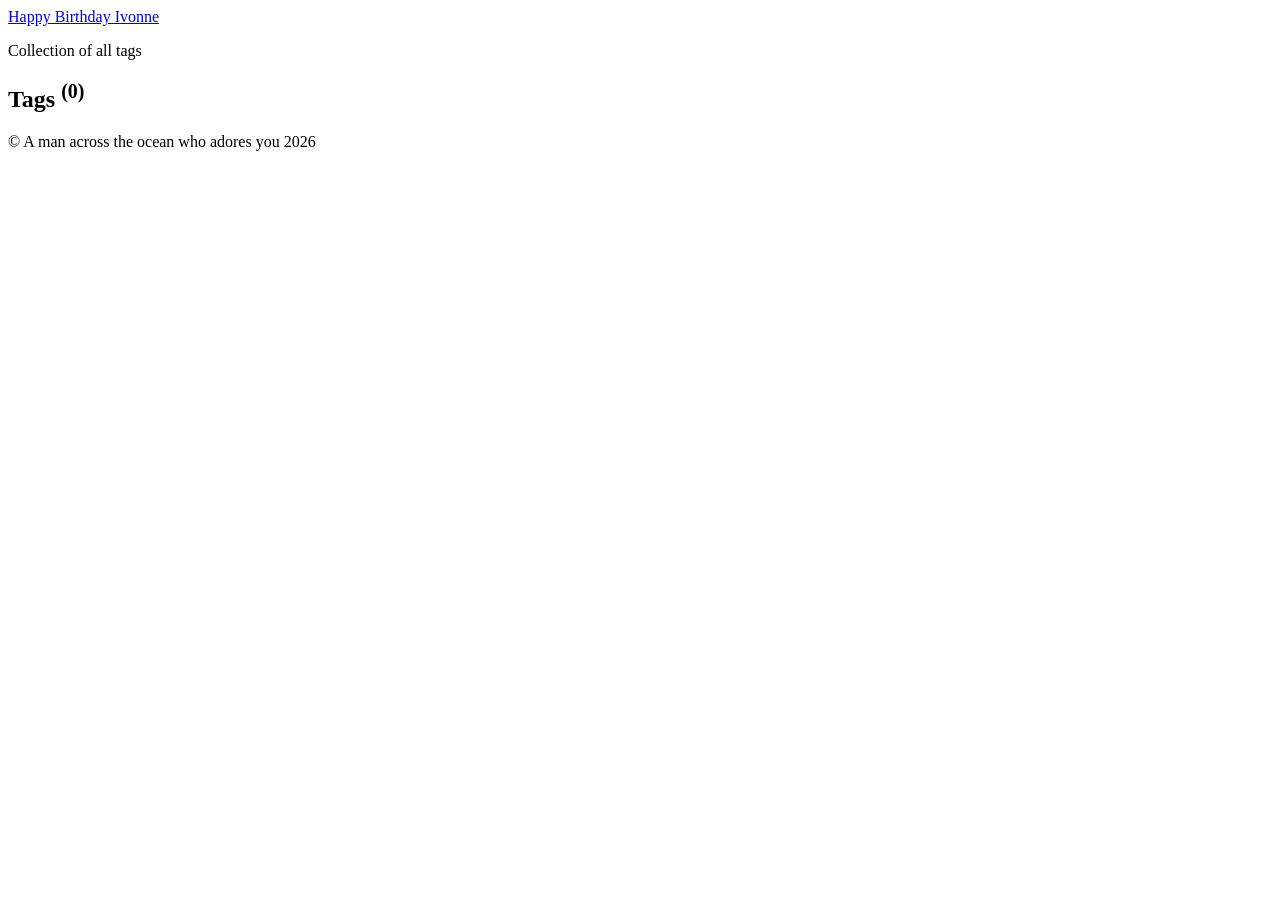
<file: tags/index.html>
<!DOCTYPE html><html lang="en-gb"><head><meta charset="utf-8"><meta http-equiv="X-UA-Compatible" content="IE=edge"><meta name="viewport" content="width=device-width,initial-scale=1"><title>All tags - Happy Birthday Ivonne</title><meta name="robots" content="noindex, follow"><meta name="generator" content="Publii Open-Source CMS for Static Site"><link rel="alternate" type="application/atom+xml" href="https://happybirthdayivonne.com/feed.xml" title="Happy Birthday Ivonne - RSS"><link rel="alternate" type="application/json" href="https://happybirthdayivonne.com/feed.json" title="Happy Birthday Ivonne - JSON"><meta property="og:title" content="Happy Birthday Ivonne"><meta property="og:site_name" content="Happy Birthday Ivonne"><meta property="og:description" content=""><meta property="og:url" content="https://happybirthdayivonne.com/tags/"><meta property="og:type" content="website"><link rel="preload" href="https://happybirthdayivonne.com/assets/dynamic/fonts/aleo/aleo.woff2" as="font" type="font/woff2" crossorigin><link rel="preload" href="https://happybirthdayivonne.com/assets/dynamic/fonts/aleo/aleo-italic.woff2" as="font" type="font/woff2" crossorigin><link rel="stylesheet" href="https://happybirthdayivonne.com/assets/css/style.css?v=bf7412035ee790724bd0e796dd0a516f"><script type="application/ld+json">{"@context":"http://schema.org","@type":"Organization","name":"Happy Birthday Ivonne","url":"https://happybirthdayivonne.com/"}</script><noscript><style>img[loading] {
                    opacity: 1;
                }</style></noscript></head><body class="tags-template"><div class="container"><header class="header" id="js-header"><a href="https://happybirthdayivonne.com/" class="logo">Happy Birthday Ivonne</a></header><main class="page page--tags"><section class="hero wrapper"><p>Collection of all tags</p><h1>Tags <sup>(0)</sup></h1></section><ul class="l-col l-col--3"></ul></main><footer class="footer"><div class="footer__copyright">© A man across the ocean who adores you 2026</div></footer></div><script defer="defer" src="https://happybirthdayivonne.com/assets/js/scripts.min.js?v=1762f7ab131e33a4eb8fb224822de245"></script><script>window.publiiThemeMenuConfig={mobileMenuMode:'sidebar',animationSpeed:300,submenuWidth: 'auto',doubleClickTime:500,mobileMenuExpandableSubmenus:true,relatedContainerForOverlayMenuSelector:'.navbar'};</script><script defer="defer" src="https://happybirthdayivonne.com/assets/js/isotope.pkgd.min.js?v=2afcff647ed260006faa71c8e779e8d4"></script><script>window.addEventListener("DOMContentLoaded",function(){var j=new Isotope(".l-col",{itemSelector:".c-card",percentPosition:true,layoutMode:"masonry",transitionDuration:"0.6s",masonry:{columnWidth:".c-card"}});var g=document.querySelector(".filter__button-group");if(g){g.addEventListener("click",function(i){if(!matchesSelector(i.target,"button")){return}var k=i.target.getAttribute("data-filter");j.arrange({filter:k})});var b=document.querySelectorAll(".filter__button-group");for(var c=0,e=b.length;c<e;c++){var d=b[c];h(d)}function h(i){i.addEventListener("click",function(k){if(!matchesSelector(k.target,"button")){return}var m=i.querySelector(".is-active");if(m){m.classList.remove("is-active");m.setAttribute("aria-pressed","false")}k.target.classList.add("is-active");k.target.setAttribute("aria-pressed","true")})}}var a=document.querySelector(".l-col");var f=document.querySelectorAll(".c-card");a.classList.add("is-visible");j.revealItemElements(f)});</script><script>/*<![CDATA[*/var images=document.querySelectorAll("img[loading]");for(var i=0;i<images.length;i++){if(images[i].complete){images[i].classList.add("is-loaded")}else{images[i].addEventListener("load",function(){this.classList.add("is-loaded")},false)}};/*]]>*/</script><style>.poem-nav {
  display: grid;
  grid-template-columns: 1fr auto 1fr;
  gap: 16px;
  align-items: center;
  border-top: 1px solid #E2D5E2;
  padding: 24px 0 10px;
  margin: 0 auto;
  max-width: 700px;
  font-family: Georgia, serif;
}

.poem-nav a {
  color: #542B55;
  text-decoration: none;
}

.poem-nav a:hover {
  color: #A77B9D;
  text-decoration: underline;
}

.poem-nav small {
  display: block;
  color: #967A95;
  font: 10px Arial, sans-serif;
  text-transform: uppercase;
  letter-spacing: 1px;
  margin-bottom: 7px;
}

.poem-nav .next {
  text-align: right;
}

.poem-nav .all {
  font-size: 13px;
  text-align: center;
  white-space: nowrap;
}

.post-template .content__footer {
  margin-top: 40px;
}

.post-template .footer {
  margin-top: 45px;
}

@media (max-width: 520px) {
  .poem-nav {
    gap: 10px;
  }
  .poem-nav a {
    font-size: 13px;
  }
  .poem-nav small {
    font-size: 9px;
  }
}</style><script>(function () {
  function init() {
    const target = document.querySelector(
      ".post-template .content__footer"
    );
    if (!target) return;

    const poems = [
      ["Phantom Step", "/phantom-step.html"],
      ["Gift", "/gift.html"],
      ["Present", "/test-post-2.html"],
      ["Parakeet Dreams", "/parakeet-dreams.html"],
      ["Minotaur", "/minotaur.html"]
    ];

    const current = poems.findIndex(
      p => p[1] === window.location.pathname
    );

    if (current < 0) return;

    const nav = document.createElement("nav");
    nav.className = "poem-nav";
    nav.setAttribute("aria-label", "Poem navigation");

    function makeLink(poem, label, className) {
      const a = document.createElement("a");
      a.href = poem[1];
      a.className = className;

      const small = document.createElement("small");
      small.textContent = label;

      const title = document.createElement("span");
      title.textContent = poem[0];

      a.append(small, title);
      return a;
    }

    if (current > 0) {
      nav.appendChild(
        makeLink(poems[current - 1], "← Previous", "prev")
      );
    } else {
      nav.appendChild(document.createElement("span"));
    }

    const all = document.createElement("a");
    all.href = "/";
    all.className = "all";
    all.textContent = "⛧ All poems ⛧";
    nav.appendChild(all);

    if (current < poems.length - 1) {
      nav.appendChild(
        makeLink(poems[current + 1], "Next →", "next")
      );
    } else {
      nav.appendChild(document.createElement("span"));
    }

    target.appendChild(nav);
  }

  if (document.readyState === "loading") {
    document.addEventListener("DOMContentLoaded", init);
  } else {
    init();
  }
})();</script></body></html>
</file>
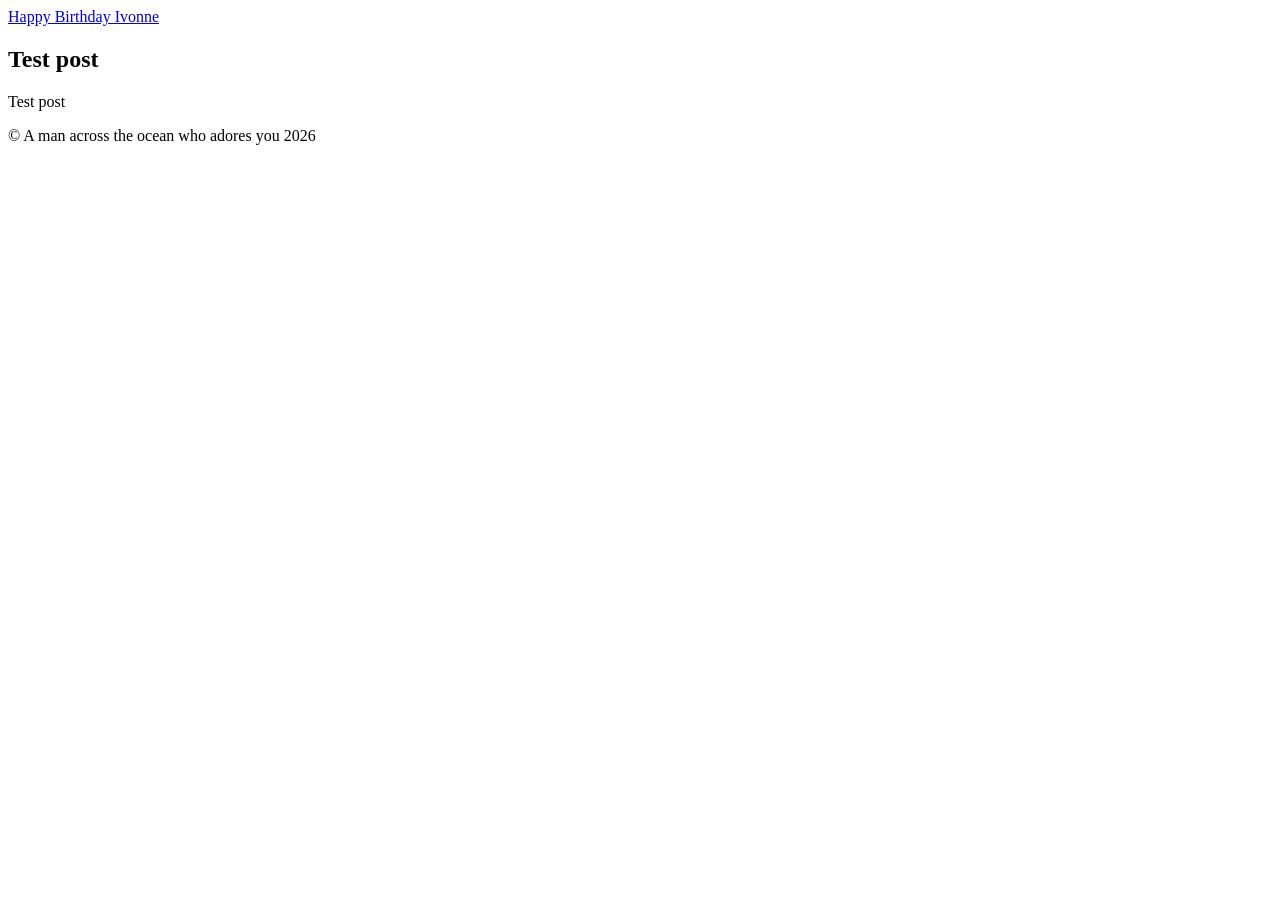
<file: test-post.html>
<!DOCTYPE html><html lang="en-gb"><head><meta charset="utf-8"><meta http-equiv="X-UA-Compatible" content="IE=edge"><meta name="viewport" content="width=device-width,initial-scale=1"><title>Test post - Happy Birthday Ivonne</title><meta name="description" content="Test post"><meta name="generator" content="Publii Open-Source CMS for Static Site"><link rel="canonical" href="https://happybirthdayivonne.com/test-post.html"><link rel="alternate" type="application/atom+xml" href="https://happybirthdayivonne.com/feed.xml" title="Happy Birthday Ivonne - RSS"><link rel="alternate" type="application/json" href="https://happybirthdayivonne.com/feed.json" title="Happy Birthday Ivonne - JSON"><meta property="og:title" content="Test post"><meta property="og:site_name" content="Happy Birthday Ivonne"><meta property="og:description" content="Test post"><meta property="og:url" content="https://happybirthdayivonne.com/test-post.html"><meta property="og:type" content="article"><link rel="preload" href="https://happybirthdayivonne.com/assets/dynamic/fonts/aleo/aleo.woff2" as="font" type="font/woff2" crossorigin><link rel="preload" href="https://happybirthdayivonne.com/assets/dynamic/fonts/aleo/aleo-italic.woff2" as="font" type="font/woff2" crossorigin><link rel="stylesheet" href="https://happybirthdayivonne.com/assets/css/style.css?v=bf7412035ee790724bd0e796dd0a516f"><script type="application/ld+json">{"@context":"http://schema.org","@type":"Article","mainEntityOfPage":{"@type":"WebPage","@id":"https://happybirthdayivonne.com/test-post.html"},"headline":"Test post","datePublished":"2026-11-14T14:27+00:00","dateModified":"2026-11-14T14:27+00:00","description":"Test post","author":{"@type":"Person","name":"Finbarre Snarey","url":"https://happybirthdayivonne.com/authors/finbarre-snarey/"},"publisher":{"@type":"Organization","name":"Finbarre Snarey"}}</script><noscript><style>img[loading] {
                    opacity: 1;
                }</style></noscript></head><body class="page-template"><div class="container"><header class="header" id="js-header"><a href="https://happybirthdayivonne.com/" class="logo">Happy Birthday Ivonne</a></header><main class="page"><article class="content wrapper"><header class="hero"><h1 class="content__title">Test post</h1></header><div class="content__entry"><p>Test post</p></div></article></main><footer class="footer"><div class="footer__copyright">© A man across the ocean who adores you 2026</div></footer></div><script defer="defer" src="https://happybirthdayivonne.com/assets/js/scripts.min.js?v=1762f7ab131e33a4eb8fb224822de245"></script><script>window.publiiThemeMenuConfig={mobileMenuMode:'sidebar',animationSpeed:300,submenuWidth: 'auto',doubleClickTime:500,mobileMenuExpandableSubmenus:true,relatedContainerForOverlayMenuSelector:'.navbar'};</script><script>/*<![CDATA[*/var images=document.querySelectorAll("img[loading]");for(var i=0;i<images.length;i++){if(images[i].complete){images[i].classList.add("is-loaded")}else{images[i].addEventListener("load",function(){this.classList.add("is-loaded")},false)}};/*]]>*/</script><style>.poem-nav {
  display: grid;
  grid-template-columns: 1fr auto 1fr;
  gap: 16px;
  align-items: center;
  border-top: 1px solid #E2D5E2;
  padding: 24px 0 10px;
  margin: 0 auto;
  max-width: 700px;
  font-family: Georgia, serif;
}

.poem-nav a {
  color: #542B55;
  text-decoration: none;
}

.poem-nav a:hover {
  color: #A77B9D;
  text-decoration: underline;
}

.poem-nav small {
  display: block;
  color: #967A95;
  font: 10px Arial, sans-serif;
  text-transform: uppercase;
  letter-spacing: 1px;
  margin-bottom: 7px;
}

.poem-nav .next {
  text-align: right;
}

.poem-nav .all {
  font-size: 13px;
  text-align: center;
  white-space: nowrap;
}

.post-template .content__footer {
  margin-top: 40px;
}

.post-template .footer {
  margin-top: 45px;
}

@media (max-width: 520px) {
  .poem-nav {
    gap: 10px;
  }
  .poem-nav a {
    font-size: 13px;
  }
  .poem-nav small {
    font-size: 9px;
  }
}</style><script>(function () {
  function init() {
    const target = document.querySelector(
      ".post-template .content__footer"
    );
    if (!target) return;

    const poems = [
      ["Phantom Step", "/phantom-step.html"],
      ["Gift", "/gift.html"],
      ["Present", "/test-post-2.html"],
      ["Parakeet Dreams", "/parakeet-dreams.html"],
      ["Minotaur", "/minotaur.html"]
    ];

    const current = poems.findIndex(
      p => p[1] === window.location.pathname
    );

    if (current < 0) return;

    const nav = document.createElement("nav");
    nav.className = "poem-nav";
    nav.setAttribute("aria-label", "Poem navigation");

    function makeLink(poem, label, className) {
      const a = document.createElement("a");
      a.href = poem[1];
      a.className = className;

      const small = document.createElement("small");
      small.textContent = label;

      const title = document.createElement("span");
      title.textContent = poem[0];

      a.append(small, title);
      return a;
    }

    if (current > 0) {
      nav.appendChild(
        makeLink(poems[current - 1], "← Previous", "prev")
      );
    } else {
      nav.appendChild(document.createElement("span"));
    }

    const all = document.createElement("a");
    all.href = "/";
    all.className = "all";
    all.textContent = "⛧ All poems ⛧";
    nav.appendChild(all);

    if (current < poems.length - 1) {
      nav.appendChild(
        makeLink(poems[current + 1], "Next →", "next")
      );
    } else {
      nav.appendChild(document.createElement("span"));
    }

    target.appendChild(nav);
  }

  if (document.readyState === "loading") {
    document.addEventListener("DOMContentLoaded", init);
  } else {
    init();
  }
})();</script></body></html>
</file>
